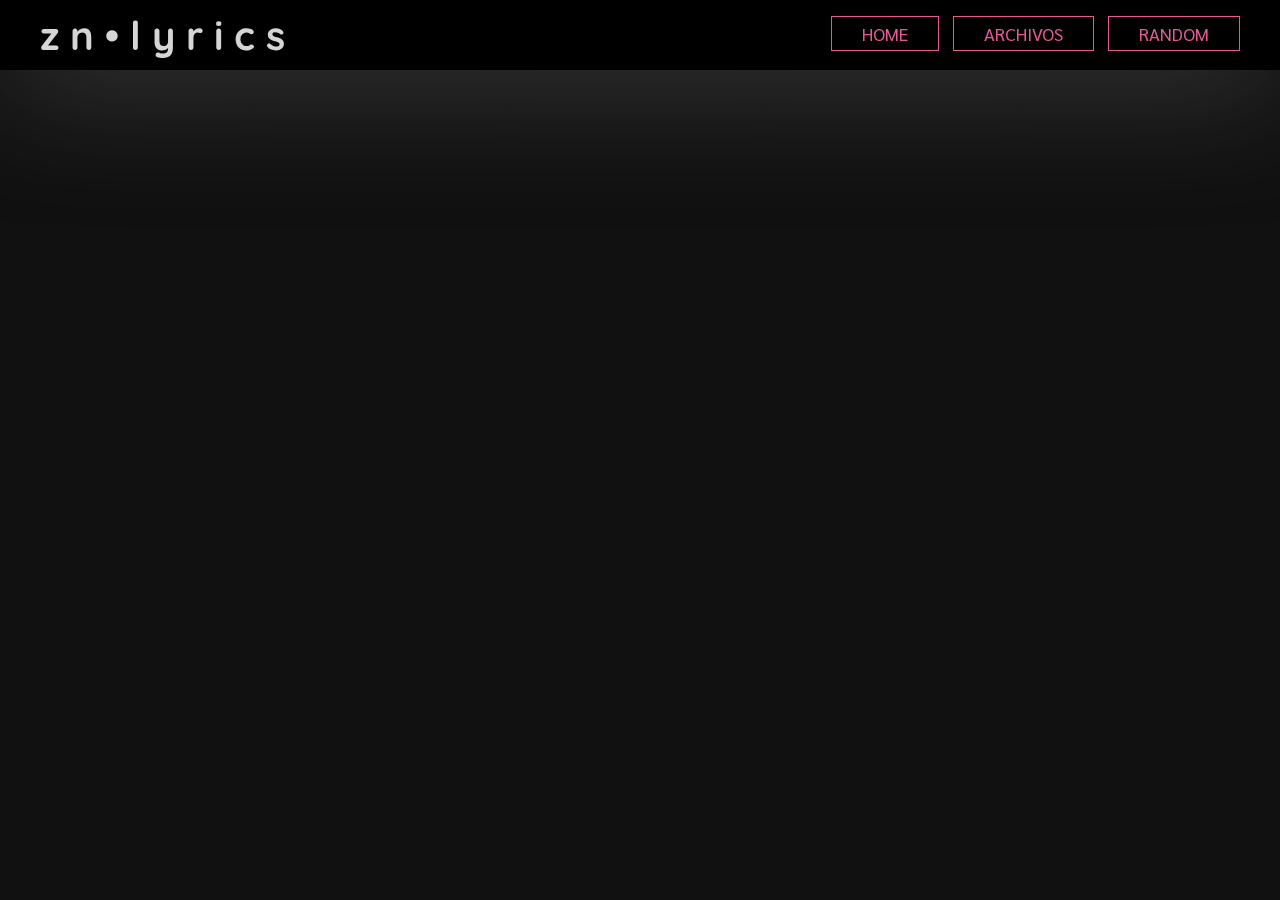
<file: index.html>
<!DOCTYPE html>
<html lang="en">
<head>
    <meta charset="UTF-8">
    <link rel="shortcut icon" href="assets/favicon.png" type="image/x-icon">
    <meta name="viewport" content="width=device-width, initial-scale=1.0">
    <script src="https://code.jquery.com/jquery-3.7.1.min.js" integrity="sha256-/JqT3SQfawRcv/BIHPThkBvs0OEvtFFmqPF/lYI/Cxo=" crossorigin="anonymous"></script>
    <script src="js/index.js"></script>
    <script src="js/common.js"></script>
    <link rel="stylesheet" href="styles/index.css">
    <title>z n • l y r i c s</title>

    <link rel="manifest" href="manifest.json" />
    <!-- ios support -->
    <link rel="apple-touch-icon" href="assets/favicon-192x192.png" />
    <meta name="apple-mobile-web-app-status-bar" content="#000" />
    <meta name="theme-color" content="#222" />
</head>
<body id="index-page">
    <div id="main-wrapper">
        <div id="header">
            <a href="index">
                <h1>z n • l y r i c s</h1>
            </a>
        </div>
        
        <div id="nav">
            <ul>
                <a href="index"><li id="home">HOME</li></a>
                <a href="search"><li id="list">Archivos</li></a>
                <a href="random"><li id="random">RANDOM</li></a>
            </ul>
            <form onsubmit="return false;">
                <input id="search-input" type="text" value="" placeholder="Buscar...">
                <input id="search-btn" type="submit" value="">
            </form>
        </div>
    </div>
</body>
</html>
</file>
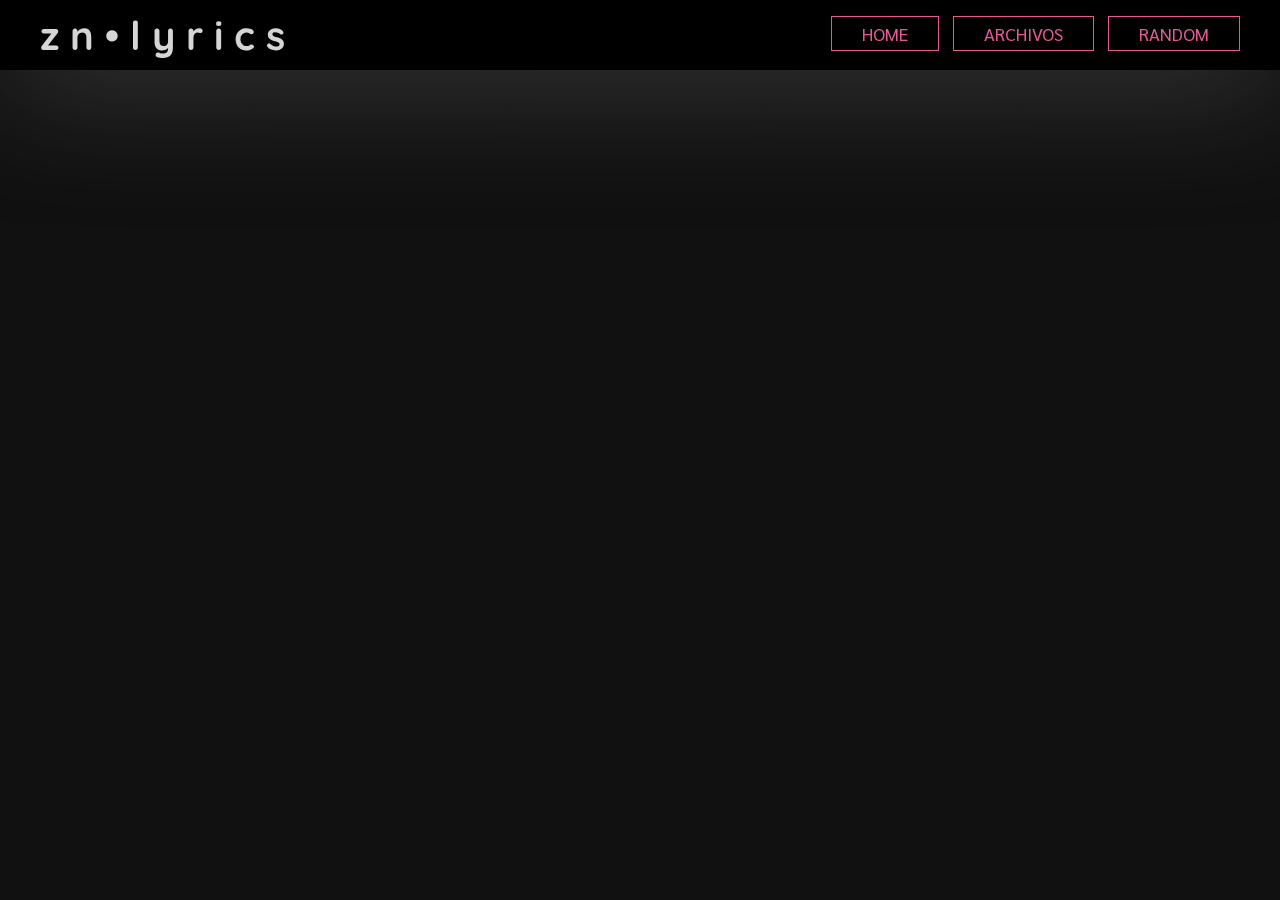
<file: random.html>
<!DOCTYPE html>
<html lang="en">
<head>
    <meta charset="UTF-8">
    <link rel="shortcut icon" href="assets/favicon.png" type="image/x-icon">
    <meta name="viewport" content="width=device-width, initial-scale=1.0">
    <script src="https://code.jquery.com/jquery-3.7.1.min.js" integrity="sha256-/JqT3SQfawRcv/BIHPThkBvs0OEvtFFmqPF/lYI/Cxo=" crossorigin="anonymous"></script>
    <script src="js/random.js"></script>
    <script src="js/common.js"></script>
    <link rel="stylesheet" href="styles/index.css">
    <title>z n • l y r i c s</title>
</head>
<body id="random-page">
    <div id="main-wrapper">
        <div id="header">
            <a href="index">
                <h1>z n • l y r i c s</h1>
            </a>
        </div>
        
        <div id="nav">
            <ul>
                <a href="index"><li id="home">HOME</li></a>
                <a href="search"><li id="list">Archivos</li></a>
                <a href="random"><li id="random">RANDOM</li></a>
            </ul>
            <form onsubmit="return false;">
                <input id="search-input" type="text" value="" placeholder="Buscar...">
                <input id="search-btn" type="submit" value="">
            </form>
        </div>
    </div>
</body>
</html>
</file>
<file: styles/index.css>
@import url('https://fonts.googleapis.com/css2?family=Sarabun:wght@200&display=swap');
@import url('https://fonts.googleapis.com/css2?family=Quicksand:wght@500&display=swap');

:root {
    --st-color: rgb(229, 89, 152);
    --nd-color: rgb(0, 0, 0);
}

::-moz-selection, ::selection {
    background-color: var(--st-color);
    color: var(--nd-color);
}

/* ---  Body Scrollbar ---  */

::-webkit-scrollbar {width:7px;background-color: var(--nd-color);}
::-webkit-scrollbar-thumb {background-color: var(--st-color);}

body,html { /* firefox */
    scrollbar-color: var(--st-color) var(--nd-color);
    scrollbar-width: thin;
}

* {
    box-sizing: border-box;
}

a {
    text-decoration: none;
}

html {
    position: absolute;
    top: 0;
    left: 0;
    right: 0;
    bottom: 0;
}

body {
    font-family: 'Sarabun', sans-serif;
    position: relative;
    margin: 0;
    /* night */
    background-color: #111;
    color: #d9d9d9;
}

body.search-page {
    background-size: cover;
    background-blend-mode: overlay;
    background-attachment: fixed;
    background-position: center center;
}

body.lyrics-page {
    background-blend-mode: multiply;
    background-size: cover;
    background-position: center center;
    background-attachment: fixed;
}

#index-page, #random-page {
    background-size: cover;
    background-attachment: fixed;
    background-blend-mode: luminosity;
    background-position: center 50px;
}

#main-wrapper {
    position: relative;
    margin: 0;
    padding: 0;
}

#header {
    position: fixed;
    width: 100%;
    z-index: 100;
    background-color: #000;
    box-shadow: 2px 2px 130px #484848;
}

h1, nav {
    font-family: 'Quicksand', sans-serif;
}

#header h1 {
    margin: 0;
    position: relative;
    padding: 10px;
    font-size: 40px;
    float: left;
    left: 30px;
    color: #d5d5d5;
}

#nav {
    right: 10px;
    position: fixed;
    z-index: 101;
    width: auto;
    top: 12px;
    margin: 0 15px;
}

#nav ul {
    padding: 10px;
    margin: 0;
    position: relative;
    width: auto;
    display: inline-block;
}

#nav li {
    list-style: none;
    display: inline;
    cursor: pointer;
    margin: 5px;
    background-color: var(--nd-color);
    color: var(--st-color);
    border: 1px solid var(--st-color);
    padding: 5px 30px;
    text-transform: uppercase;
    position: relative;
    font-size: 18px;
    transition: 300ms;
    user-select: none;
}

#nav li:hover {
    background-color: var(--st-color);
    color: var(--nd-color)
}

form {
    width: 260px;
    position: relative;
    display: inline-block;
    top: -2px;
    display: none;
}

#search-input {
    font-family: Sarabun, sans-serif;
    padding: 7px 22px;
    position: relative;
    border-radius: 20px;
    border: 1px solid #bbb;
    width: 100%;
}

#search-btn {
    display:none;
}

#version {
    position: fixed;
    bottom: 4px;
    left: 5px;
    font-family: Consolas;
    font-size: 10px;
    text-shadow: 2px 2px 0px #000;
    color: #fff;
    user-select: none;
}


/* l y r i c s • p a g e */

.lyrics-page h2 {
    font-size: 30px;
}

#lyrics-container {
    width: 90%;
    margin: auto;
    position: relative;
    display: flex;
    top: 80px;
}

#left-panel {
    position: fixed;
}

#general-info, #main-lyrics {
    margin: 10px;
}

#general-info {
    width: 410px;
    /*position: fixed;*/
    display: block;
    transform: translateX(0);
}

#cover-container, #cover-container img {
    width: 150px;
    height: auto;
}

#cover-container {
    float:left;
}

#cover-container img {
    box-shadow: 0px 0px 6px #acacac;
}

#info-container {
    width: 100%;
    height: 150px;
    vertical-align: middle;
    display: table-cell;
    padding-left: 20px;
    position: relative;
    color: #fff;
    
}

#info-container .track-info {
    line-height: 1.5em;
    display: inline-block;
    width: 100%;
}

#info-container .fa-solid {
    color: #515151;
    margin-right: 10px;
    width: 20px;
}

#info-container .track-info a {
    color: inherit;
    transition: 300ms;
}

#info-container .track-info a:hover {
    color: var(--st-color);
}

#album-navigation {
    text-align: center;
    margin: 40px 0;
}

#video-player {
    text-align: center;
    padding: 10px;
}

.albumnav-buttons {
    width: 40%;
    display: inline-block;
    text-align: center;
}

#left-panel .button {
    background-color: var(--st-color);
    color: var(--nd-color);
    padding: 5px 14px;
    margin: 0 10px;
    border-radius: 10px;
    text-transform: uppercase;
    width: 140px;
    display: table;
    cursor: pointer;
    user-select: none;
}

#left-panel .button.disabled {
    background-color: #808080;
    cursor: default;
}

#left-panel .button.prev-song::after {
    content: 'Anterior';
}

#left-panel .button.prev-song i {
    text-align: left;
    display: table-cell;
}

#left-panel .button.next-song::before {
    content: 'Siguiente';
}

#left-panel .button.next-song i {
    text-align: right;
    display: table-cell;
}

#main-lyrics {
    left: 440px;
    position: relative;
    width: calc(100% - 430px);
    max-width: 820px;
}

#main-lyrics pre {
    font-family: 'Sarabun', sans-serif;
    font-size: 18px;
    color: #a8a8a8;
    white-space: break-spaces;
}

#footer-menu {
    position: fixed;
    bottom: 0;
    background-color: var(--nd-color);
    width: 100%;
    display: none;
    text-align: center;
    padding: 5px;
}

#footer-menu a {
    color: var(--st-color);
}

#footer-menu .button {
    width: 100%;
    display: block;
    font-size: 20px;
    padding: 5px;
    text-align: center;
    cursor: pointer;
    border: 1px solid var(--st-color);
    transition: 300ms;
}

#footer-menu .button + .button {
    margin-left: 5px;
}

#footer-menu .button:not(.disabled):hover, #footer-menu .button.on {
    background-color: var(--st-color);
    color: var(--nd-color);
}

#footer-menu .show-video.unavailable {
    display: none;
}

#footer-menu .button.disabled, #footer-menu .button.disabled:hover {
    color: #ddd;
    border-color: #ddd;
    cursor: default;
}



/* s e a r c h • p a g e */

#main-container {
    top: 70px;
    position: relative;
    display: block;
    padding: 0 0 60px;
}

.artist-container {
    padding: 10px 50px;
}

.artist-title {
    font-size: 30px;
}

.artist-discography {
    position: relative;
    margin-top: -25px;
    margin-bottom: 20px;
}

.artist-discography a {
    color: var(--st-color);
}

.artist-discography a:hover {
    color: #fff;
}

.album-carousel {
    display: block;
    user-select: none;
    max-width: 100%;
    position: relative;
    text-align: center;
    overflow: hidden;
}

.album-container {
    text-align: center;
    padding: 20px;
    max-width: 220px;
    display: table-cell;
    position: relative;
}

.artist-container .album-carousel {
    text-align: left;
}

.artist-container .album-container {
    display: -ms-inline-grid;
    display: -moz-inline-grid;
    display: inline-grid;
    width: calc(100% / 6);
    max-width: 100%;
}

h3.artist-name {
    padding-bottom: 24px;
    text-align: left;
    font-size: 20px;
    display: table-cell;
    vertical-align: middle;
}

h3.artist-name a {
    color: inherit;
    transition: 300ms;
}
h3.artist-name a:hover {
    color: var(--st-color);
}

.album-info {
    transition: 300ms;
    transform: scale(100%);
    cursor: pointer;
    text-align: center;
}

.album-info img {
    width: 180px;
    box-shadow: 0px 0px 2px #fff;
}

.album-info:hover {
    transform: scale(110%);
}

.tracklist {
    list-style: none;
    width: 180px;
    padding: 0;
    text-align: center;
    margin: 20px auto;
}

.track {
    text-overflow: ellipsis;
    overflow: hidden;
    white-space: nowrap;
    color: #777;
    /* night */
    color: #575757
}

a .track {
    color: #000;
    /* night */
    color: #bfbfbf;
    transition: 300ms;
}

a .track:hover {
    transform: scale(110%);
    font-weight: bold;
    background-color: #0007;
}

.songlist {
    text-align: justify;
}

.songlist a {
    display: inline-block;
    margin: 5px 5px;
    border: 1px solid;
    padding: 5px 20px;
}

.sl-name {
    transition: 300ms;
    color: var(--st-color);
}

.sl-name:hover {
    color: #fff;
}

/* r e s p o n s i v e */
@media only screen and (max-width: 1320px) {
    /* mobile search */
    .artist-container .album-container {
        width: calc(100% / 5);
        max-width: 100%;
    }
}

@media only screen and (max-width: 1180px) {
    /* mobile search */
    .artist-container .album-container {
        width: calc(100% / 4);
    }
}

@media only screen and (max-width: 960px) {
    /* mobile search */
    .artist-container .album-container {
        width: calc(100% / 3);
    }
}

@media only screen and (max-width: 830px) {
    #nav {
        top: 74px;
        margin: 0;
        width: 100%;
        text-align: center;
        right: auto;
    }

    #header {
        height: 125px;
        z-index: 1;
    }

    #header h1 {
        width: 100%;
        left: auto;
        float: none;
        text-align: center;
    }

    #main-container, #lyrics-container {
        top: 124px;
    }

    .artist-container .album-container {
        display: -ms-inline-grid;
        display: -moz-inline-grid;
        display: inline-grid;
        text-align: center;
    }
    /* mobile lyrics */
    #left-panel {
        z-index: 2;
    }

    #general-info {
        width: 30%;
        position: fixed;
    }

    #video-player {
        text-align: center;
        padding: 10px;
        position: fixed;
        display: flex;
        background-color: #000d;
        top: 0;
        bottom: 0;
        left: 0;
        right: 0;
        z-index: 104;
        display: none;
    }

    #video-player iframe {
        margin: auto;
        position: relative;
        width: 90%;
        height: 60%;
    }

    #album-navigation {
        display: none;
    }

    #main-lyrics {
        left: 40%;
        width: 60%;
        word-break: break-word;
        margin-bottom: 50px;
    }

    #main-lyrics pre {
        z-index: 1;
    }

    #cover-container {
        float: none;
    }

    #footer-menu {
        display: flex;
        z-index: 102;
    }

    #footer-menu .show-info {
        display: none;
    }

    .lyrics-page #version {
        bottom: 50px;
    }

}

@media only screen and (max-width: 740px) {
    /* mobile search */
    .artist-container .album-container {
        width: calc(100% / 2);
    }
}

@media only screen and (max-width: 640px) {

    /* mobile lyrics */
    #left-panel {
        z-index: 102;
    }
    #general-info {
        min-width: 80%;
        left: 10px;
        right: 10px;
        display: block;
        background-color: #000d;
        border: 1px solid;
        box-shadow: 0px 0px 10px #fff;
        padding: 0 50px 10px;
        margin: auto;
        position: fixed;
        overflow-y: scroll;
        max-height: 300px;
        bottom: 30px;
        top: 30px;
        transform: translateX(-150%);
        transition: 700ms;
    }

    #cover-container {
        float: left;
    }

    #main-lyrics {
        left: 0;
        width: 100%;
        text-align: center;
    }

    #main-lyrics pre {
        margin-bottom: 40px;
    }

    #footer-menu .show-info {
        display: block;
    }

}

@media only screen and (max-width: 570px) {
    /* mobile lyrics */
    #general-info {
        max-height: 420px;
    }

    #cover-container {
        float: none;
        margin: auto;
    }

}

@media only screen and (max-width: 520px) {
    /* mobile search */
    .artist-container .album-container {
        width: 100%;
    }
}

@media only screen and (max-width: 450px) {
    /* mobile search */ 
    #nav ul a:nth-child(1) {
        display: none;
    }
}

@media only screen and (max-width: 400px) {
    /* mobile lyrics */
    #general-info {
        max-height: 420px;
        padding: 0 30px 10px;
    }
}
</file>
